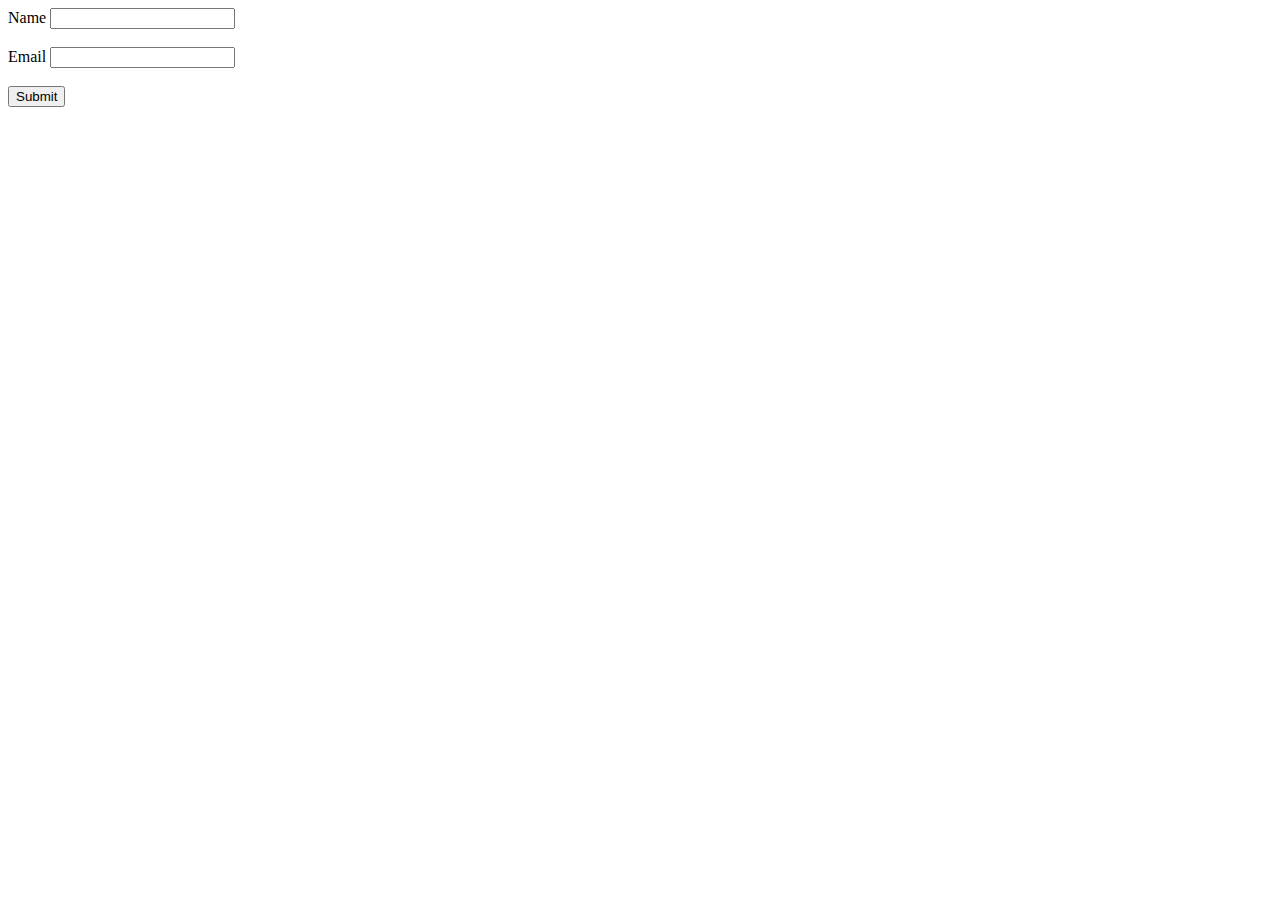
<file: Contact.html>
<!DOCTYPE html>
<html lang="en">
<head>
    <meta charset="UTF-8">
    <meta name="viewport" content="width=device-width, initial-scale=1.0">
    <title>Contact Me</title>
</head>
<body>
    <form>
        <label for="name">Name</label>
        <input type="text" id="name">
        <br/>
        <br/>
        <label for="email">Email</label>
        <input type="email" id="email">
        <br/>
        <br/>
        <input type="submit" value="Submit">
    </form>
</body>
</html>
</file>
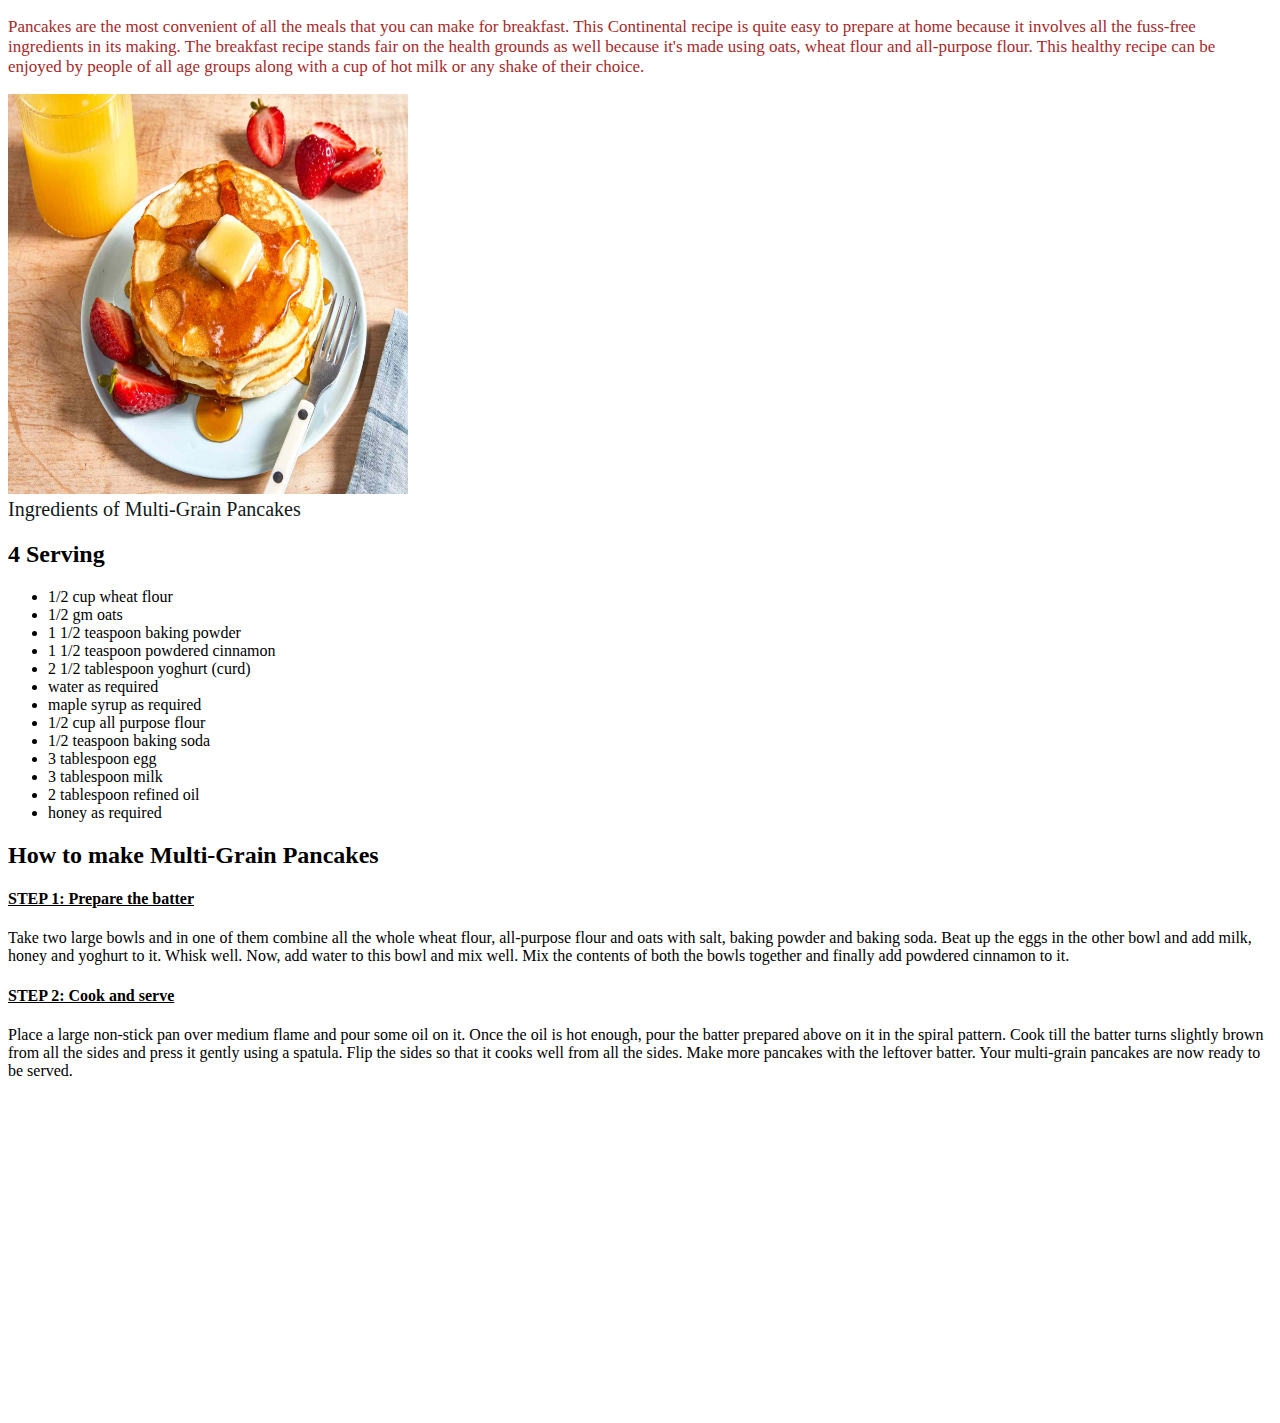
<file: Recipe1.html>
<!DOCTYPE html>
<html lang="en">
<head>
    <meta charset="UTF-8">
    <meta name="viewport" content="width=device-width, initial-scale=1.0">
    <title>Multi-Grain Pancakes Recipe</title>
</head>
<body>
    <header>
    <p style="color: brown; font-size: 17px;">Pancakes are the most convenient of all the meals that you can make for breakfast. 
        This Continental recipe is quite easy to prepare at home because it involves all the fuss-free ingredients in its making. 
        The breakfast recipe stands fair on the health grounds as well because it's made using oats, wheat flour and all-purpose flour.
        This healthy recipe can be enjoyed by people of all age groups along with a cup of hot milk or any shake of their choice.</p>
        <img src="./images/Easy-pancakes.jpg" alt="#" width="400" height="400">
        <div>
           <span style="font-size: 20px; color: rgb(17, 25, 25);">Ingredients of Multi-Grain Pancakes</span> 
        </div>
    
</header>
<main>
    <H2> 4 Serving </H2>
    <ul>
        <li>1/2 cup wheat flour</li>
        <li>1/2 gm oats</li>
        <li>1 1/2 teaspoon baking powder</li>
        <li>1 1/2 teaspoon powdered cinnamon</li>
        <li>2 1/2 tablespoon yoghurt (curd)</li>
        <li>water as required</li>
        <li>maple syrup as required</li>
        <li>1/2 cup all purpose flour</li>
        <li>1/2 teaspoon baking soda</li>
        <li>3 tablespoon egg</li>
        <li>3 tablespoon milk</li>
        <li>2 tablespoon refined oil</li>
        <li>honey as required</li>
    </ul>

    <h2>How to make Multi-Grain Pancakes</h2>

    <h4><U>STEP 1: Prepare the batter</U></h4>
    <p>Take two large bowls and in one of them combine all the whole wheat flour, all-purpose flour and oats with salt, baking powder
        and baking soda. Beat up the eggs in the other bowl and add milk, honey and yoghurt to it. Whisk well. 
        Now, add water to this bowl and mix well. Mix the contents of both the bowls together and finally add powdered cinnamon to it.</p>
         
        <h4><U>STEP 2: Cook and serve</U></h4>
        <p>Place a large non-stick pan over medium flame and pour some oil on it. Once the oil is hot enough, pour the batter prepared above on
             it in the spiral pattern. Cook till the batter turns slightly brown from all the sides and press it gently using a spatula. 
             Flip the sides so that it cooks well from all the sides. Make more pancakes with the leftover batter. 
            Your multi-grain pancakes are now ready to be served.</p>

    <iframe width="560" height="315" src="https://www.youtube.com/embed/93rkbSyc5s8?si=9SmXrAcibbvR8SN6" title="YouTube video player" frameborder="0" allow="accelerometer; autoplay; clipboard-write; encrypted-media; gyroscope; picture-in-picture; web-share" referrerpolicy="strict-origin-when-cross-origin" allowfullscreen></iframe>
    </main>
</body>
</html>
</file>
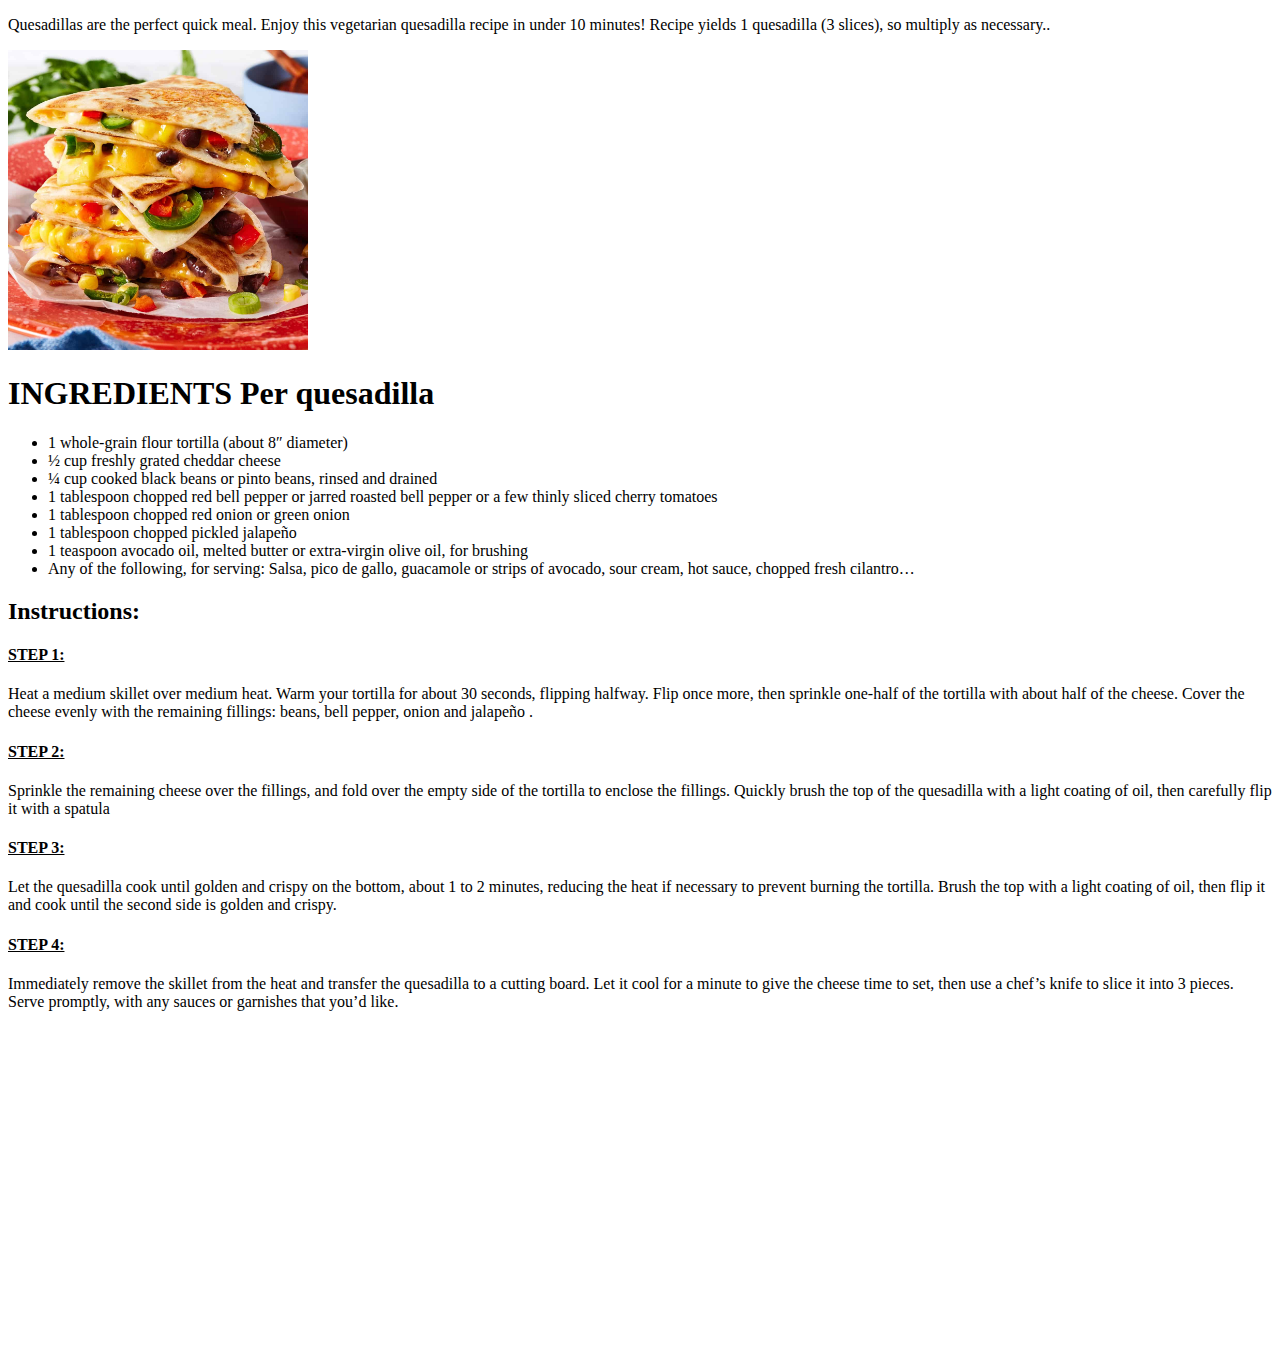
<file: Recipe2.html>
<!DOCTYPE html>
<html lang="en">
<head>
    <meta charset="UTF-8">
    <meta name="viewport" content="width=device-width, initial-scale=1.0">
    <title>10-Minute Quesadillas</title>
</head>
<body>
    <header>
    <p>Quesadillas are the perfect quick meal.
         Enjoy this vegetarian quesadilla recipe in under 10 minutes! Recipe yields 1 quesadilla (3 slices), so multiply as necessary.. </p>
        <img src="./images/quesadilla.jpg" alt="#" width="300" height="300">
    <h1>INGREDIENTS Per quesadilla</h1> 
</header>
<main>

    <ul>
        <li>1 whole-grain flour tortilla (about 8″ diameter)</li>
        <li>½ cup freshly grated cheddar cheese</li>
        <li>¼ cup cooked black beans or pinto beans, rinsed and drained</li>
        <li>1 tablespoon chopped red bell pepper or jarred roasted bell pepper or a few thinly sliced cherry tomatoes</li>
        <li>1 tablespoon chopped red onion or green onion</li>
        <li>1 tablespoon chopped pickled jalapeño</li>
        <li>1 teaspoon avocado oil, melted butter or extra-virgin olive oil, for brushing</li>
        <li>Any of the following, for serving: Salsa, pico de gallo, guacamole or strips of avocado, sour cream, hot sauce, chopped fresh cilantro…</li>
        
    </ul>

    <h2>Instructions:</h2>

    <h4><U>STEP 1:</U></h4>
    <p>Heat a medium skillet over medium heat. Warm your tortilla for about 30 seconds, flipping halfway. Flip once more, then sprinkle one-half of the tortilla with about half of the cheese. Cover the cheese evenly with the remaining fillings: beans, bell pepper, onion and jalapeño .</p>
         
        <h4><U>STEP 2:</U></h4>
        <p>Sprinkle the remaining cheese over the fillings, and fold over the empty side of the tortilla to enclose the fillings. Quickly brush the top of the quesadilla with a light coating of oil, then carefully flip it with a spatula</p>
        <h4><U>STEP 3:</U></h4>
        <p>Let the quesadilla cook until golden and crispy on the bottom, about 1 to 2 minutes, reducing the heat if necessary to prevent burning the tortilla. Brush the top with a light coating of oil, then flip it and cook until the second side is golden and crispy.</p>
        <h4><U>STEP 4:</U></h4>
        <p>Immediately remove the skillet from the heat and transfer the quesadilla to a cutting board. Let it cool for a minute to give the cheese time to set, then use a chef’s knife to slice it into 3 pieces. Serve promptly, with any sauces or garnishes that you’d like.</p>
        
        <iframe width="560" height="315" src="https://www.youtube.com/embed/Lz0pKMFGock?si=Q9XUsAkf2QWsEjvB" title="YouTube video player" frameborder="0" allow="accelerometer; autoplay; clipboard-write; encrypted-media; gyroscope; picture-in-picture; web-share" referrerpolicy="strict-origin-when-cross-origin" allowfullscreen></iframe>
    </main>
</body>
</html>
</file>
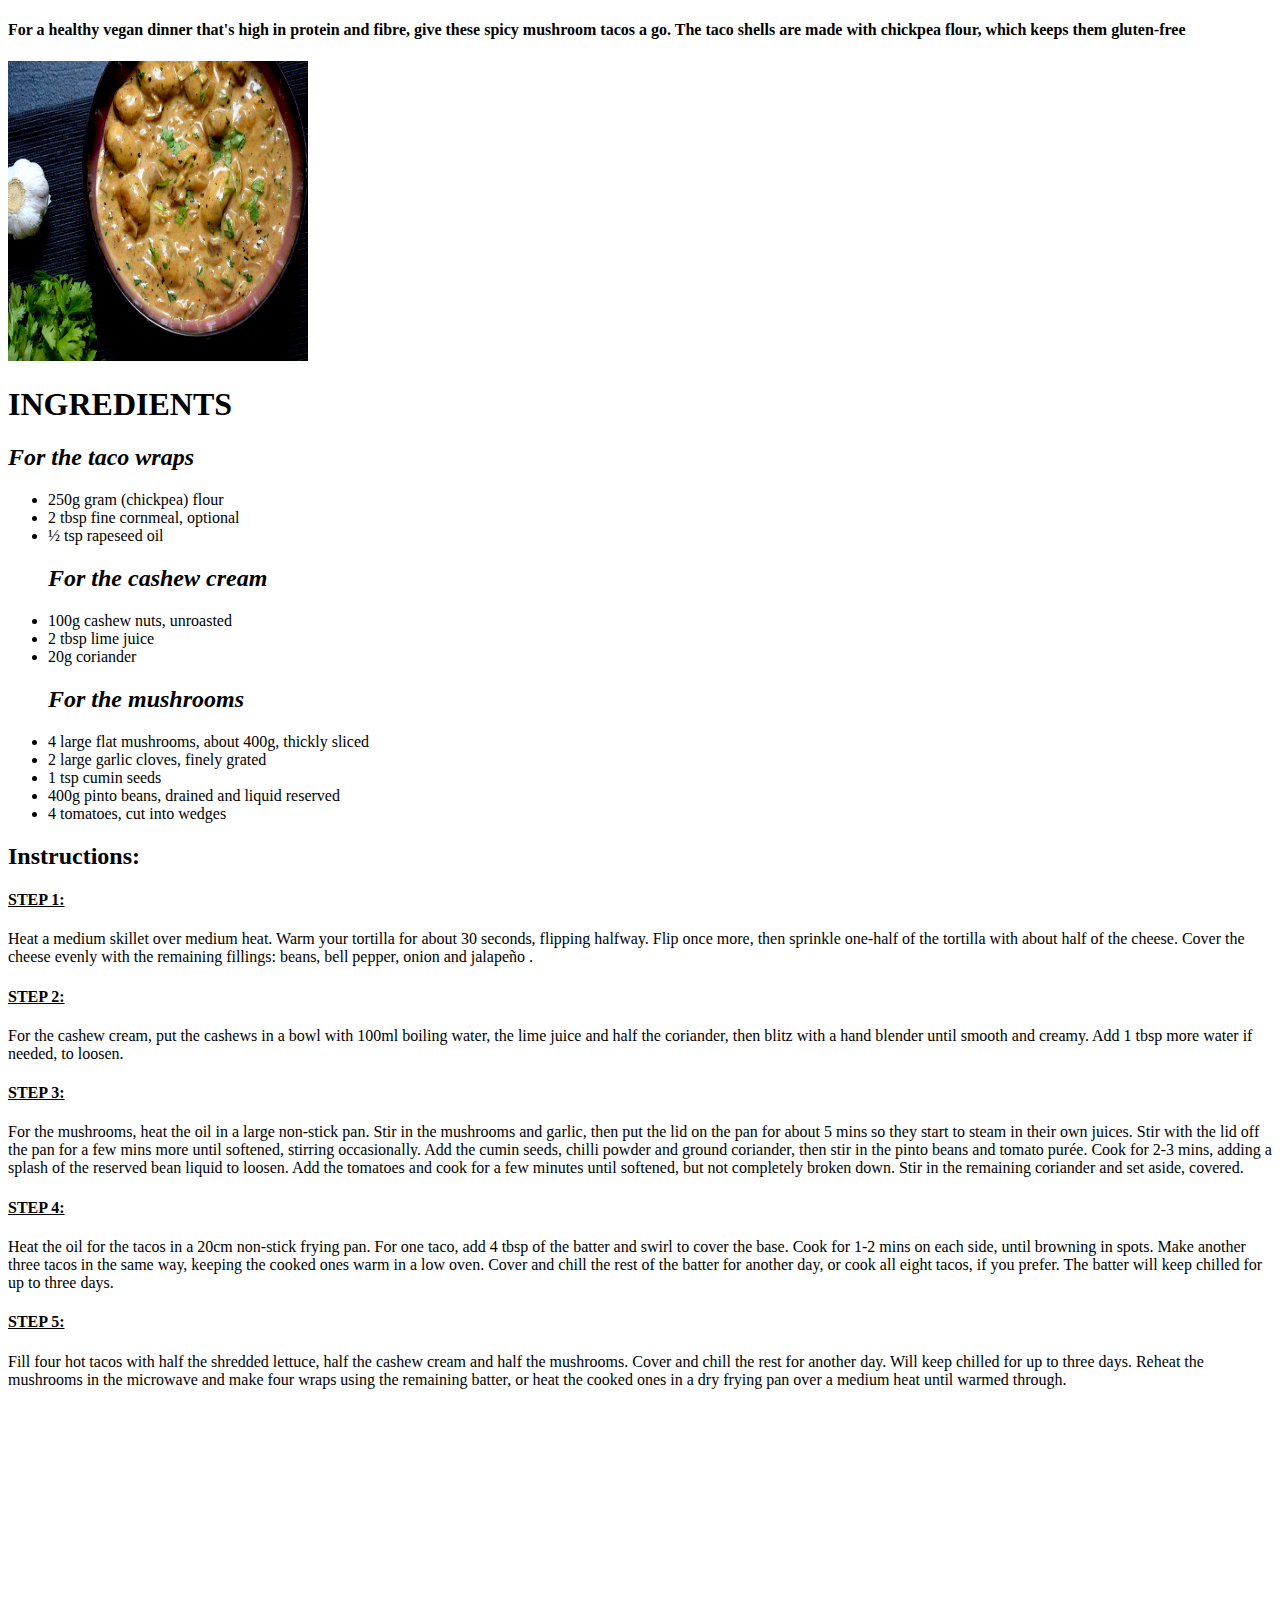
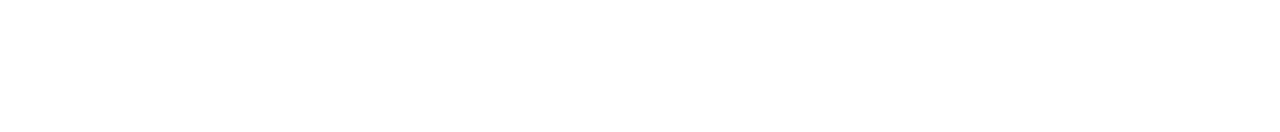
<file: Recipe3.html>
<!DOCTYPE html>
<html lang="en">
<head>
    <meta charset="UTF-8">
    <meta name="viewport" content="width=device-width, initial-scale=1.0">
    <title>Mushroom tacos</title>
</head>
<body>
    <header>
    <p><h4>For a healthy vegan dinner that's high in protein and fibre, give these spicy mushroom tacos a go. The taco shells are made with chickpea flour, which keeps them gluten-free </h4></p>
        <img src="./images/Mushroom_Tacos.jpg" alt="#" width="300" height="300">
    <h1>INGREDIENTS</h1> 
</header>

<main>
    <article>
    <h2><i>For the taco wraps</i></h2>
        <ul>
        <li>250g gram (chickpea) flour</li>
        <li>2 tbsp fine cornmeal, optional</li>
        <li>½ tsp rapeseed oil</li>
            
            
        <h2><i>For the cashew cream</i></h2>
        <li>100g cashew nuts, unroasted</li>
        <li>2 tbsp lime juice</li>
        <li>20g coriander</li>
    
    
        <h2><i>For the mushrooms</i></h2>
        <li>4 large flat mushrooms, about 400g, thickly sliced</li>
        <li>2 large garlic cloves, finely grated</li>
        <li>1 tsp cumin seeds</li>
        <li>400g pinto beans, drained and liquid reserved</li>
        <li>4 tomatoes, cut into wedges</li>
        
    </ul>

    <h2>Instructions:</h2>

    <h4><U>STEP 1:</U></h4>
    <p>Heat a medium skillet over medium heat. Warm your tortilla for about 30 seconds, flipping halfway. Flip once more, then sprinkle one-half of the tortilla with about half of the cheese. Cover the cheese evenly with the remaining fillings: beans, bell pepper, onion and jalapeño .</p>
         
        <h4><U>STEP 2:</U></h4>
        <p>For the cashew cream, put the cashews in a bowl with 100ml boiling water, the lime juice and half the coriander, then blitz with a hand blender until smooth and creamy. Add 1 tbsp more water if needed, to loosen.</p>
        <h4><U>STEP 3:</U></h4>
        <p>For the mushrooms, heat the oil in a large non-stick pan. Stir in the mushrooms and garlic, then put the lid on the pan for about 5 mins so they start to steam in their own juices. Stir with the lid off the pan for a few mins more until softened, stirring occasionally. Add the cumin seeds, chilli powder and ground coriander, then stir in the pinto beans and tomato purée. Cook for 2-3 mins, adding a splash of the reserved bean liquid to loosen. Add the tomatoes and cook for a few minutes until softened, but not completely broken down. Stir in the remaining coriander and set aside, covered.</p>
        <h4><U>STEP 4:</U></h4>
        <p>Heat the oil for the tacos in a 20cm non-stick frying pan. For one taco, add 4 tbsp of the batter and swirl to cover the base. Cook for 1-2 mins on each side, until browning in spots. Make another three tacos in the same way, keeping the cooked ones warm in a low oven. Cover and chill the rest of the batter for another day, or cook all eight tacos, if you prefer. The batter will keep chilled for up to three days.</p>
        <h4><U>STEP 5:</U></h4>
        <p>Fill four hot tacos with half the shredded lettuce, half the cashew cream and half the mushrooms. Cover and chill the rest for another day. Will keep chilled for up to three days. Reheat the mushrooms in the microwave and make four wraps using the remaining batter, or heat the cooked ones in a dry frying pan over a medium heat until warmed through.</p>
        <iframe width="560" height="315" src="https://www.youtube.com/embed/cvaibAcAFvE?si=RchxkMN5lRi8ECi5" title="YouTube video player" frameborder="0" allow="accelerometer; autoplay; clipboard-write; encrypted-media; gyroscope; picture-in-picture; web-share" referrerpolicy="strict-origin-when-cross-origin" allowfullscreen></iframe>
    </article>
</main>
</body>
</html>
</file>
